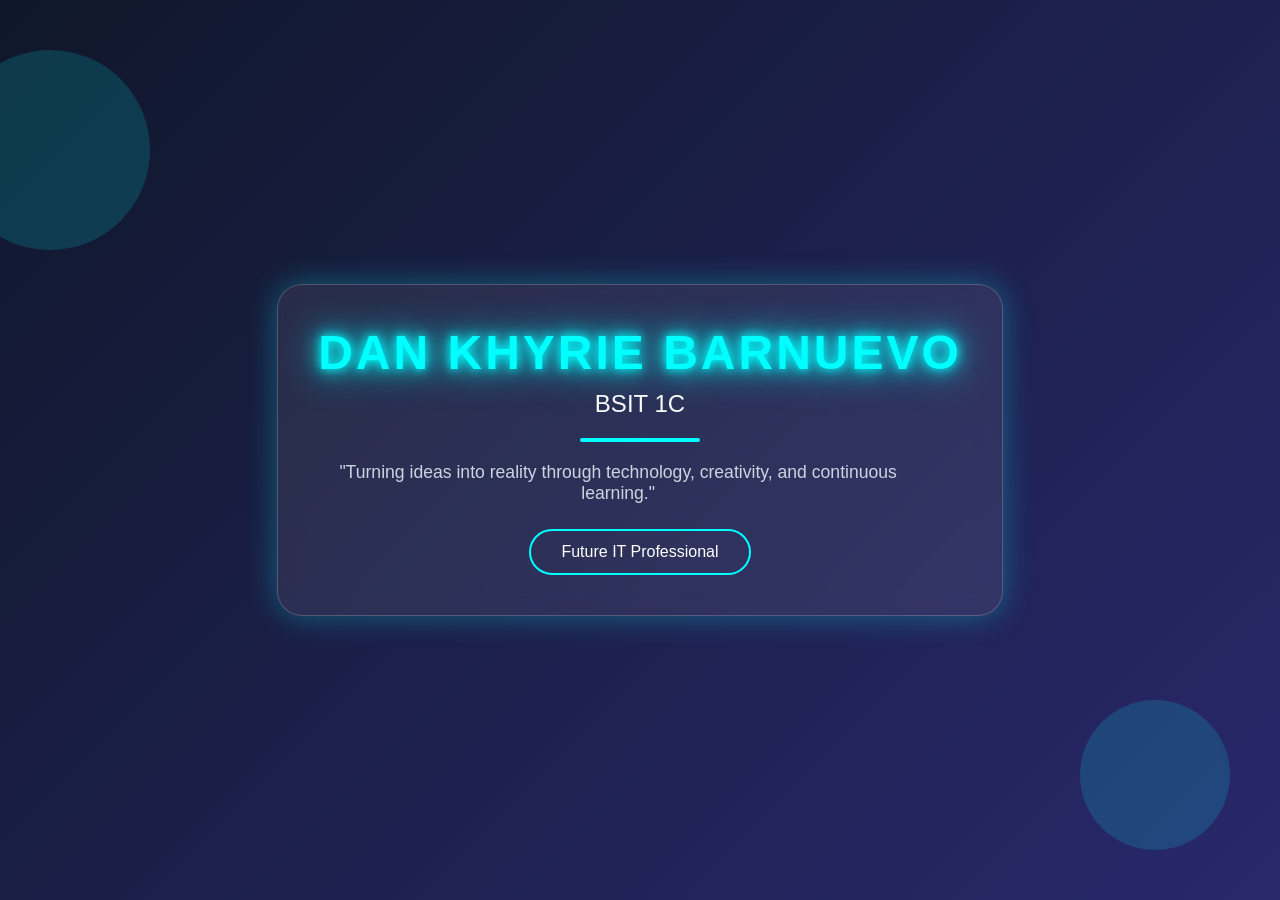
<file: index.html>
<!DOCTYPE html>
<html lang="en">
<head>
<meta charset="UTF-8">
<meta name="viewport" content="width=device-width, initial-scale=1.0">
<title>Dan Khyrie Barnuevo | BSIT 1C</title>

<style>
*{
    margin:0;
    padding:0;
    box-sizing:border-box;
    font-family:'Poppins', sans-serif;
}

body{
    height:100vh;
    display:flex;
    justify-content:center;
    align-items:center;
    background:linear-gradient(-45deg,#0f172a,#1e293b,#312e81,#0f172a);
    background-size:400% 400%;
    animation:bgMove 10s ease infinite;
    overflow:hidden;
}

@keyframes bgMove{
    0%{background-position:0% 50%;}
    50%{background-position:100% 50%;}
    100%{background-position:0% 50%;}
}

.container{
    text-align:center;
    color:white;
    padding:40px;
    border-radius:25px;
    backdrop-filter:blur(12px);
    background:rgba(255,255,255,0.08);
    border:1px solid rgba(255,255,255,0.2);
    box-shadow:0 0 30px rgba(0,255,255,0.3);
    animation:float 4s ease-in-out infinite;
}

@keyframes float{
    0%,100%{transform:translateY(0);}
    50%{transform:translateY(-10px);}
}

h1{
    font-size:3rem;
    text-transform:uppercase;
    letter-spacing:3px;
    color:#00ffff;
    text-shadow:
        0 0 10px #00ffff,
        0 0 20px #00ffff,
        0 0 40px #00ffff;
}

h2{
    margin-top:10px;
    color:#f8fafc;
    font-weight:300;
}

.line{
    width:120px;
    height:4px;
    background:#00ffff;
    margin:20px auto;
    border-radius:50px;
}

.quote{
    margin-top:20px;
    font-size:1.1rem;
    color:#cbd5e1;
    max-width:600px;
}

.btn{
    display:inline-block;
    margin-top:25px;
    padding:12px 30px;
    text-decoration:none;
    color:white;
    border:2px solid #00ffff;
    border-radius:50px;
    transition:.4s;
}

.btn:hover{
    background:#00ffff;
    color:#000;
    box-shadow:0 0 20px #00ffff;
}

.circle{
    position:absolute;
    border-radius:50%;
    background:rgba(0,255,255,0.15);
    animation:move 15s linear infinite;
}

.circle:nth-child(1){
    width:200px;
    height:200px;
    left:-50px;
    top:50px;
}

.circle:nth-child(2){
    width:150px;
    height:150px;
    right:50px;
    bottom:50px;
}

@keyframes move{
    50%{
        transform:translateY(-30px) rotate(180deg);
    }
}
</style>
</head>

<body>

<div class="circle"></div>
<div class="circle"></div>

<div class="container">
    <h1>Dan Khyrie Barnuevo</h1>
    <h2>BSIT 1C</h2>

    <div class="line"></div>

    <p class="quote">
        "Turning ideas into reality through technology, creativity,
        and continuous learning."
    </p>

    <a href="#" class="btn">Future IT Professional</a>
</div>

</body>
</html>
</file>
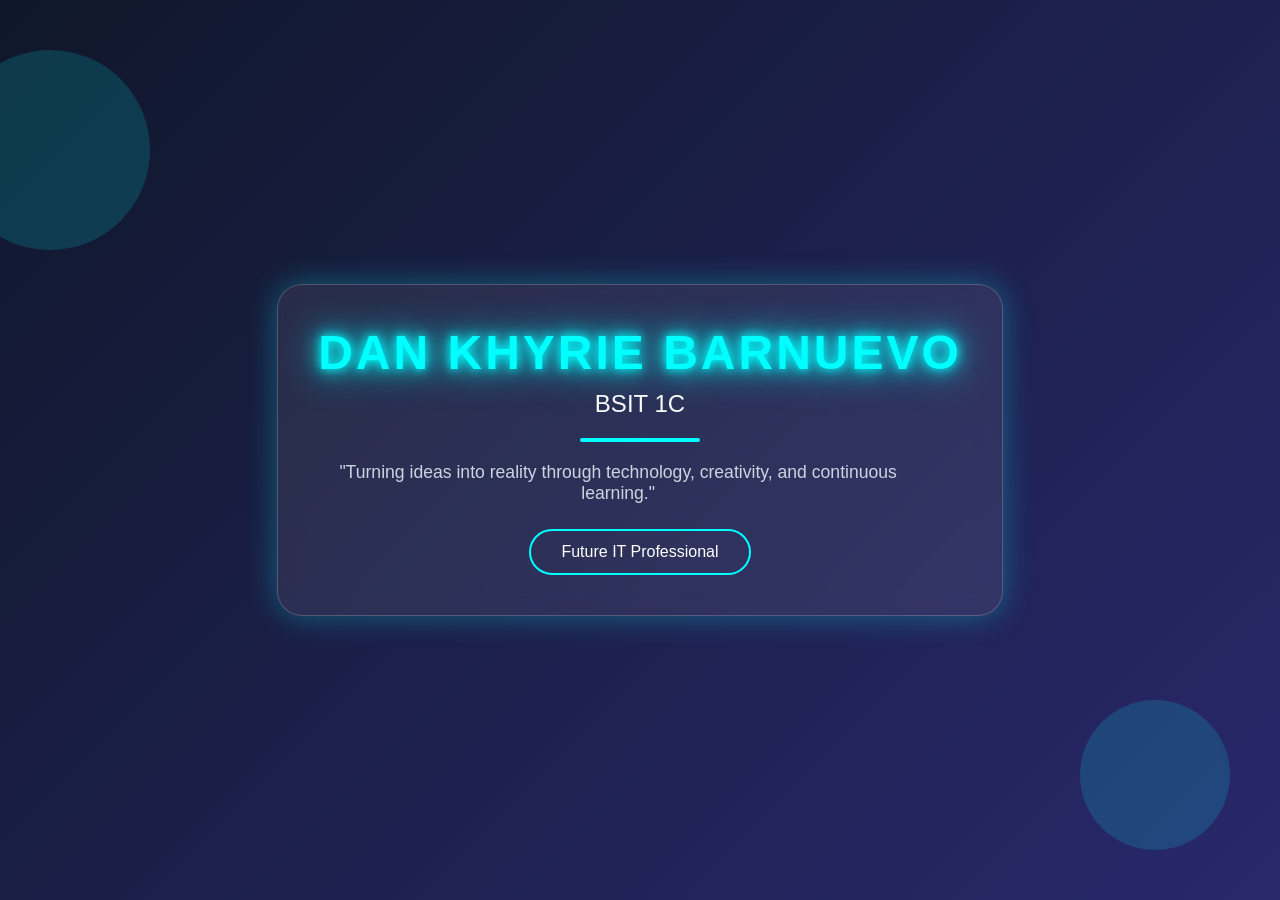
<file: index123.html>
<!DOCTYPE html>
<html lang="en">
<head>
<meta charset="UTF-8">
<meta name="viewport" content="width=device-width, initial-scale=1.0">
<title>Dan Khyrie Barnuevo | BSIT 1C</title>

<style>
*{
    margin:0;
    padding:0;
    box-sizing:border-box;
    font-family:'Poppins', sans-serif;
}

body{
    height:100vh;
    display:flex;
    justify-content:center;
    align-items:center;
    background:linear-gradient(-45deg,#0f172a,#1e293b,#312e81,#0f172a);
    background-size:400% 400%;
    animation:bgMove 10s ease infinite;
    overflow:hidden;
}

@keyframes bgMove{
    0%{background-position:0% 50%;}
    50%{background-position:100% 50%;}
    100%{background-position:0% 50%;}
}

.container{
    text-align:center;
    color:white;
    padding:40px;
    border-radius:25px;
    backdrop-filter:blur(12px);
    background:rgba(255,255,255,0.08);
    border:1px solid rgba(255,255,255,0.2);
    box-shadow:0 0 30px rgba(0,255,255,0.3);
    animation:float 4s ease-in-out infinite;
}

@keyframes float{
    0%,100%{transform:translateY(0);}
    50%{transform:translateY(-10px);}
}

h1{
    font-size:3rem;
    text-transform:uppercase;
    letter-spacing:3px;
    color:#00ffff;
    text-shadow:
        0 0 10px #00ffff,
        0 0 20px #00ffff,
        0 0 40px #00ffff;
}

h2{
    margin-top:10px;
    color:#f8fafc;
    font-weight:300;
}

.line{
    width:120px;
    height:4px;
    background:#00ffff;
    margin:20px auto;
    border-radius:50px;
}

.quote{
    margin-top:20px;
    font-size:1.1rem;
    color:#cbd5e1;
    max-width:600px;
}

.btn{
    display:inline-block;
    margin-top:25px;
    padding:12px 30px;
    text-decoration:none;
    color:white;
    border:2px solid #00ffff;
    border-radius:50px;
    transition:.4s;
}

.btn:hover{
    background:#00ffff;
    color:#000;
    box-shadow:0 0 20px #00ffff;
}

.circle{
    position:absolute;
    border-radius:50%;
    background:rgba(0,255,255,0.15);
    animation:move 15s linear infinite;
}

.circle:nth-child(1){
    width:200px;
    height:200px;
    left:-50px;
    top:50px;
}

.circle:nth-child(2){
    width:150px;
    height:150px;
    right:50px;
    bottom:50px;
}

@keyframes move{
    50%{
        transform:translateY(-30px) rotate(180deg);
    }
}
</style>
</head>

<body>

<div class="circle"></div>
<div class="circle"></div>

<div class="container">
    <h1>Dan Khyrie Barnuevo</h1>
    <h2>BSIT 1C</h2>

    <div class="line"></div>

    <p class="quote">
        "Turning ideas into reality through technology, creativity,
        and continuous learning."
    </p>

    <a href="#" class="btn">Future IT Professional</a>
</div>

</body>
</html>
</file>
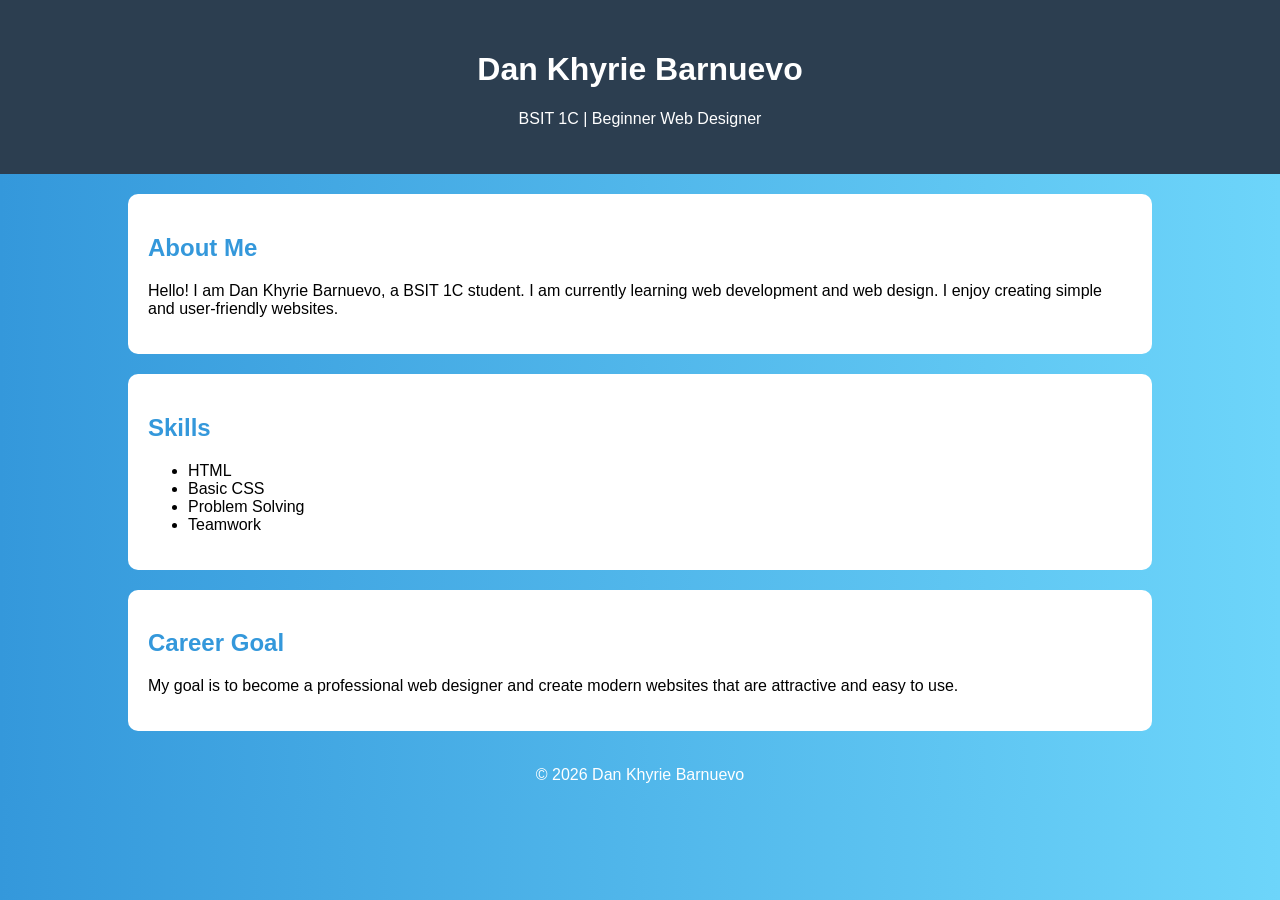
<file: presentation.html>
<!DOCTYPE html>
<html>
<head>
    <title>Dan Khyrie Barnuevo - Portfolio</title>

    <style>
        body {
            font-family: Arial, sans-serif;
            background: linear-gradient(to right, #3498db, #6dd5fa);
            margin: 0;
            padding: 0;
        }

        .header {
            background-color: #2c3e50;
            color: white;
            text-align: center;
            padding: 30px;
        }

        .container {
            width: 80%;
            margin: 20px auto;
        }

        .card {
            background-color: white;
            padding: 20px;
            margin-bottom: 20px;
            border-radius: 10px;
        }

        h2 {
            color: #3498db;
        }

        footer {
            text-align: center;
            color: white;
            padding: 15px;
        }
    </style>
</head>

<body>

    <div class="header">
        <h1>Dan Khyrie Barnuevo</h1>
        <p>BSIT 1C | Beginner Web Designer</p>
    </div>

    <div class="container">

        <div class="card">
            <h2>About Me</h2>
            <p>
                Hello! I am Dan Khyrie Barnuevo, a BSIT 1C student.
                I am currently learning web development and web design.
                I enjoy creating simple and user-friendly websites.
            </p>
        </div>

        <div class="card">
            <h2>Skills</h2>
            <ul>
                <li>HTML</li>
                <li>Basic CSS</li>
                <li>Problem Solving</li>
                <li>Teamwork</li>
            </ul>
        </div>

        <div class="card">
            <h2>Career Goal</h2>
            <p>
                My goal is to become a professional web designer and
                create modern websites that are attractive and easy to use.
            </p>
        </div>

    </div>

    <footer>
        © 2026 Dan Khyrie Barnuevo
    </footer>

</body>
</html>
</file>
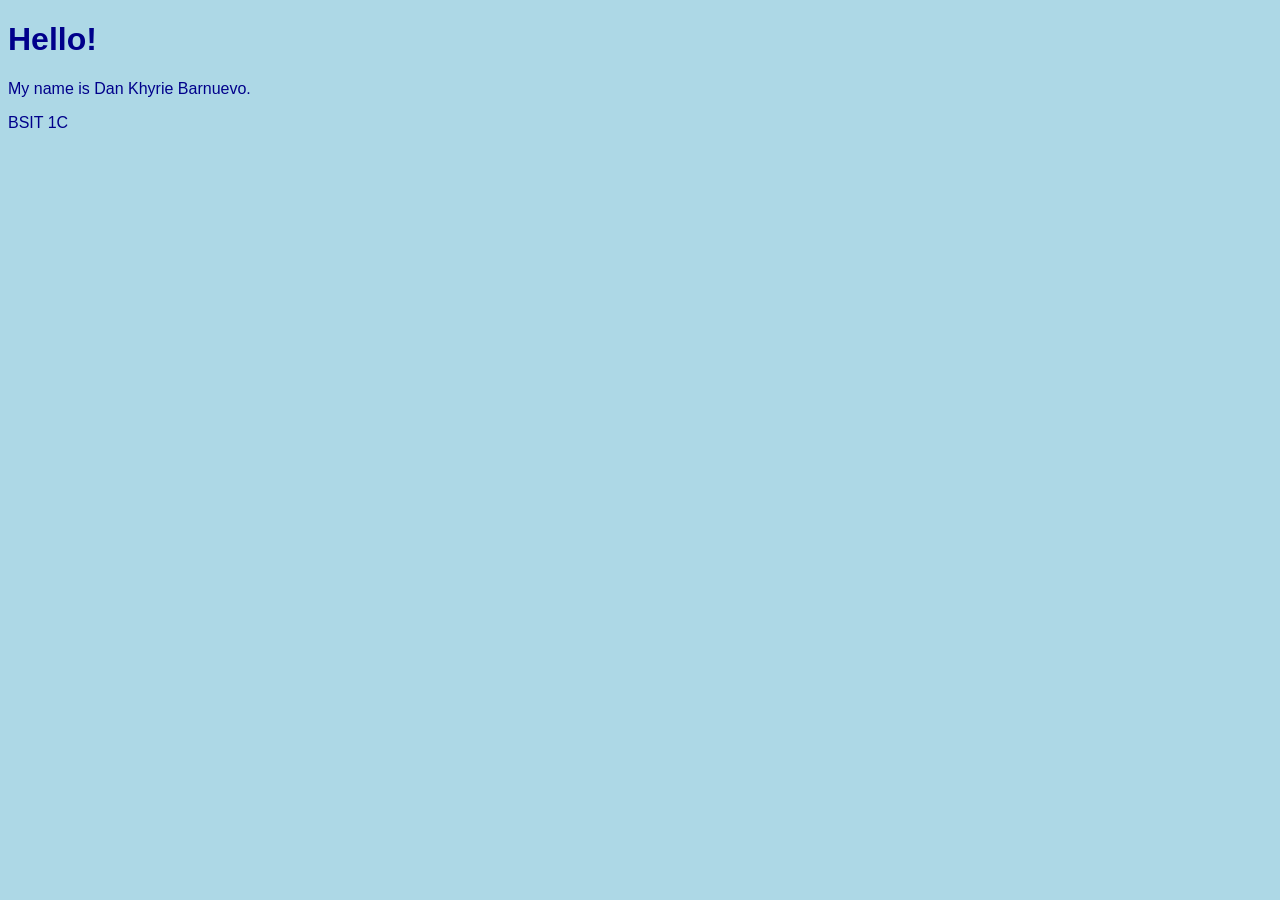
<file: web.html>
<!DOCTYPE html>
<html>
<head>
    <title>My First Web Page</title>

    <style>
        body {
            background-color: lightblue;
            color: darkblue;
            font-family: Arial, sans-serif;
        }
    </style>
</head>
<body>

    <h1>Hello!</h1>

    <p>My name is Dan Khyrie Barnuevo.</p>

    <p>BSIT 1C</p>

</body>
</html>
</file>
